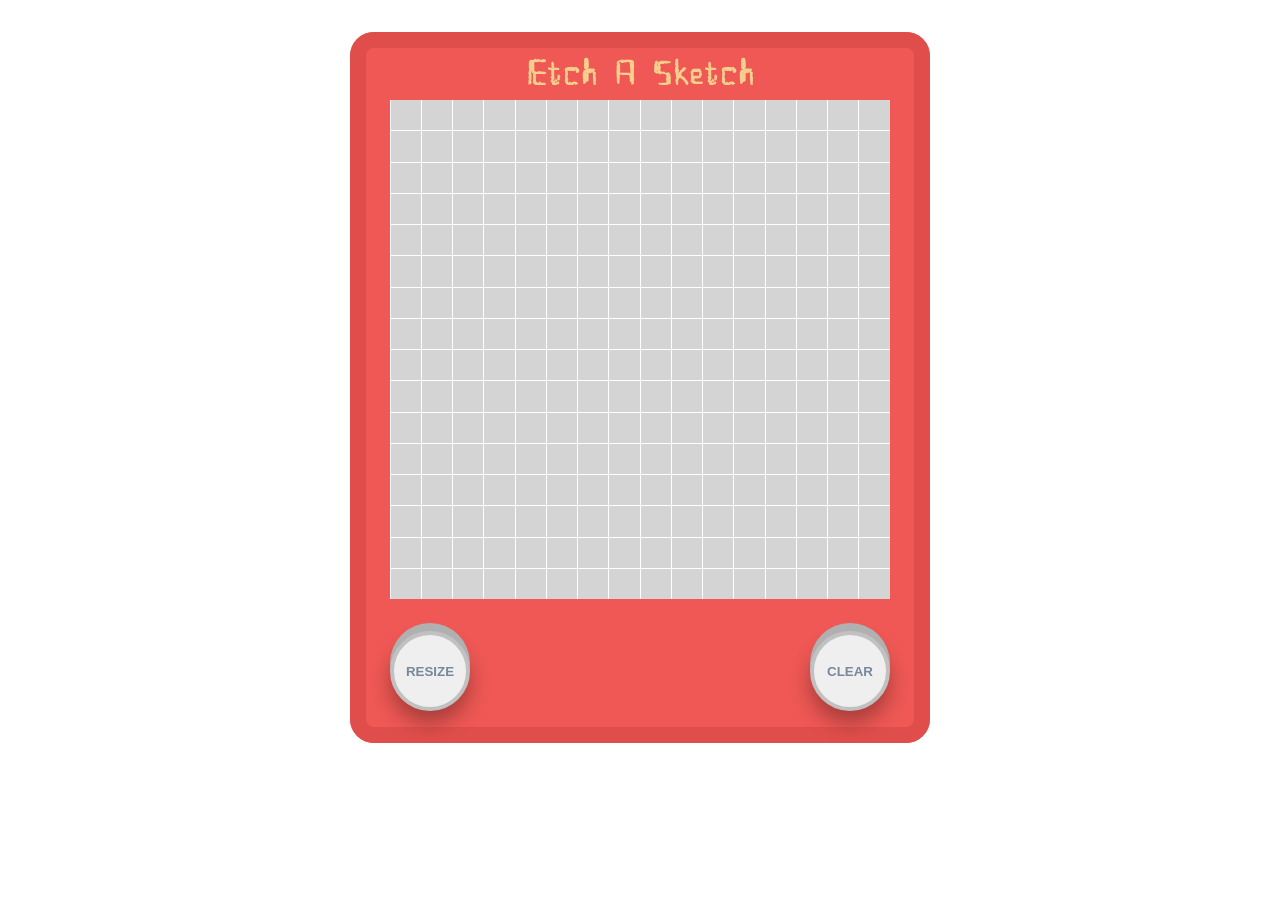
<file: foundations/etch-a-sketch/index.html>
<!doctype html>
<html lang="en">
  <head>
    <meta charset="utf-8" />
    <meta name="viewport" content="width=device-width, initial-scale=1" />
    <title>Etch A Sketch</title>
    <link rel="icon" href="./images/favicon.ico" />
    <link rel="stylesheet" href="main.css" />
    <script src="script.js" defer></script>
  </head>
  <body>
    <main class="container">
      <div class="sketch-board">
        <h1>Etch A Sketch</h1>
        <section class="drawing-canvas" aria-label="Drawing Canvas"></section>
        <section class="sketch-controls" aria-label="Sketch Controls">
          <button type="button" class="control-btn" id="resize-btn">
            Resize
          </button>
          <button type="button" class="control-btn" id="clear-btn">
            Clear
          </button>
        </section>
      </div>
    </main>
  </body>
</html>
</file>
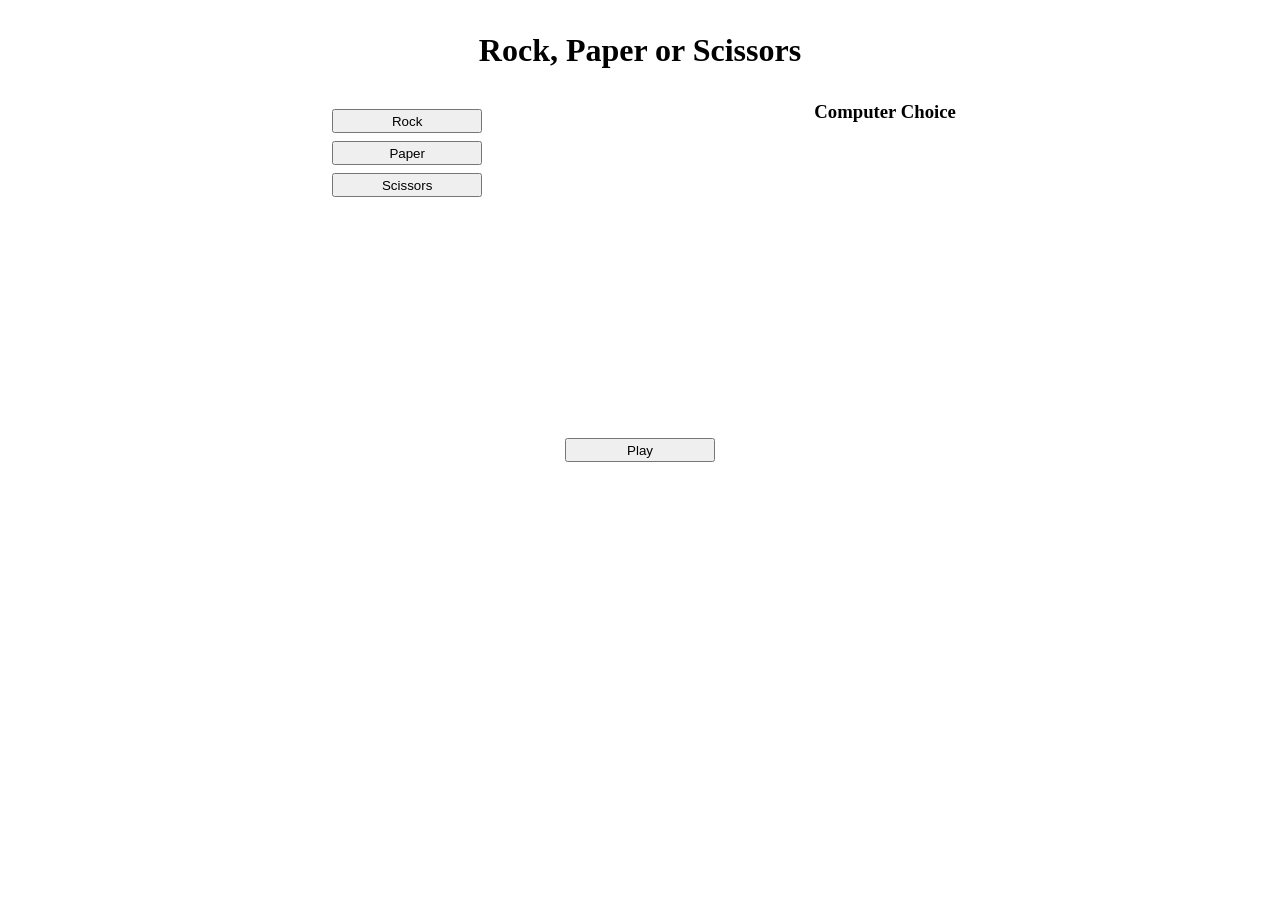
<file: foundations/rock-paper-scissors/index.html>
<!doctype html>
<html>
  <head>
    <meta charset="utf-8>" />
    <meta name="viewport" content="width=device-width, initial-scale=1.0" />
    <title>Rock, Paper or Scissors</title>
    <link rel="stylesheet" href="style.css" />
    <script src="script.js" defer></script>
  </head>
  <body>
    <main class="game-container">
      <header class="game-header">
        <h1 class="game-title">Rock, Paper or Scissors</h1>
      </header>
      <section class="game-play-area">
        <div class="player-area">
          <button type="button" data-name="rock">Rock</button>
          <button type="button" data-name="paper">Paper</button>
          <button type="button" data-name="scissors">Scissors</button>
        </div>
        <div class="round-result">
          <div class="computer-display">
            <h3 class="computer-title">Computer Choice</h3>
            <p class="computer-choice-text"></p>
          </div>
          <div class="round-feedback">
            <span class="round-message"></span>
            <span class="round-score"></span>
          </div>
        </div>
      </section>
      <section class="scoreboard">
        <h2 class="score-title"></h2>
        <p class="score-value"></p>
      </section>
      <section class="game-controls">
        <button type="button" id="startBtn">Play</button>
      </section>
    </main>
  </body>
</html>
</file>
<file: foundations/etch-a-sketch/main.css>
@font-face {
  font-family: "EtchASketch";
  src: url("./fonts/EASTRIAL.ttf");
  font-weight: normal;
  font-style: normal;
}

body {
  margin: 0;
}

h1 {
  font-family: "EtchASketch", sans-serif;
  color: #f6cf8d;
  margin: 0;
}
.container {
  display: flex;
  flex-direction: column;
  align-items: center;
  gap: 16px;
}

.sketch-board {
  display: flex;
  align-items: center;
  flex-direction: column;
  background-color: #ef5854;
  border-radius: 24px;
  width: 580px;
  height: 687px;
  margin: 32px 0 0;
  padding-top: 24px;
  box-shadow: inset 0 0 0 16px #e04e4b;
}

.drawing-canvas {
  background-color: white;
  display: flex;
  flex-wrap: wrap;
  justify-content: center;
  gap: 1px;
  width: 500px;
  height: 500px;
  cursor: pointer;
}

.square {
  background-color: hsl(0, 0%, 83%);
  flex: 0 0 calc((100% / var(--grid-size)) - 1px);
  aspect-ratio: 1/1;
}

.square:hover {
  background-color: darkgray;
}
.sketch-controls {
  display: flex;
  align-items: center;
  justify-content: space-between;
  width: 500px;
  height: 300px;
}

.control-btn {
  width: 80px;
  height: 80px;
  border-radius: 50%;
  border: 4px solid #c1c1c1;
  box-shadow:
    0 -8px 0 #b0b0b0,
    0 12px 20px rgba(0, 0, 0, 0.3);
  color: lightslategray;
  font-weight: bold;
  cursor: pointer;
  transition: all 0.08s ease;
  text-transform: uppercase;
}

.control-btn:active {
  transform: translateY(-4px);
  box-shadow:
    0 -2px 0 #b0b0b0,
    inset 0 2px 4px rgba(0, 0, 0, 0.25),
    0 6px 10px rgba(0, 0, 0, 0.15);
}
</file>
<file: foundations/rock-paper-scissors/style.css>
body {
  margin: 0;
}
h1 {
  text-align: center;
  margin: 0;
}
h3 {
  margin: 0;
}

p {
  margin: 0;
}

button {
  display: block;
  margin: 8px;
  width: 150px;
  height: 24px;
}

#restartBtn {
  display: none;
}
.game-container {
  height: 100vh;
  position: relative;
  display: flex;
  align-items: center;
  flex-direction: column;
}
.game-header {
  padding: 32px 0;
}
.game-play-area {
  display: flex;
  justify-content: space-evenly;
  height: 50vh;
  width: 100%;
}

.computer-display {
  display: flex;
  /* justify-content: center; */
}

.scoreboard {
  display: none;
  flex-direction: column;
  align-items: center;
  justify-content: center;
}

.game-controls {
  display: flex;
  align-items: center;
  justify-content: center;
  position: absolute;
  height: 100%;
}
</file>
